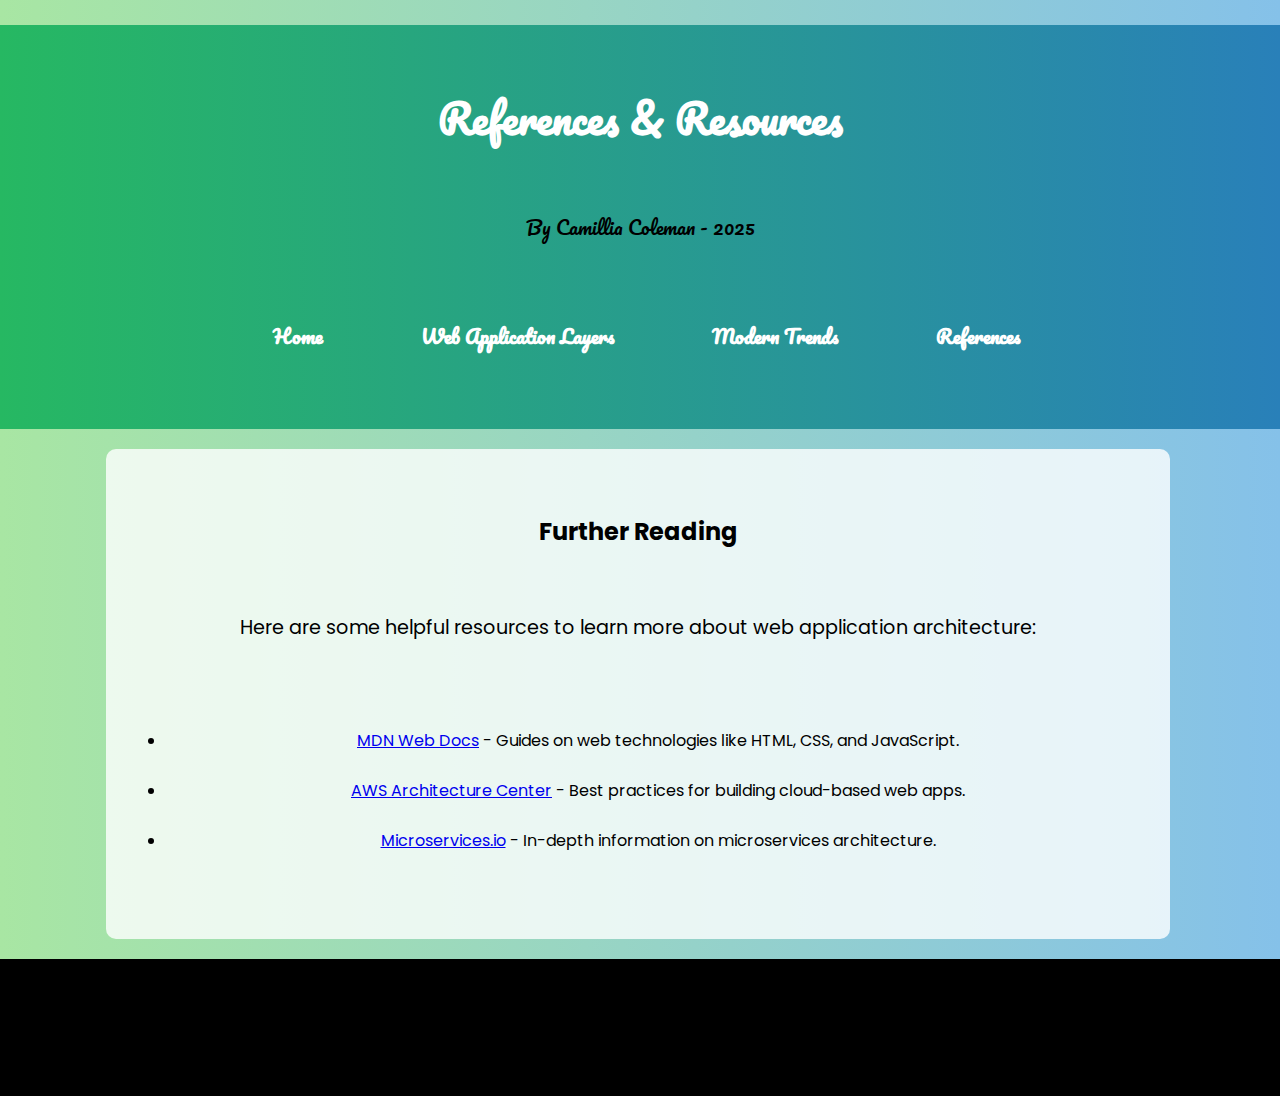
<file: references.html>
<!DOCTYPE html>
<html lang="en">
<head>
    <meta charset="UTF-8">
    <meta name="viewport" content="width=device-width, initial-scale=1.0">
    <title>References & Resources</title>
    <link rel="stylesheet" href="style.css">
</head>
<body>
    <header>
        <h1>References & Resources</h1>
        <p>By Camillia Coleman - 2025</p>
        <nav>
            <ul>
                <li><a href="index.html">Home</a></li>
                <li><a href="layers.html">Web Application Layers</a></li>
                <li><a href="trends.html">Modern Trends</a></li>
                <li><a href="references.html">References</a></li>
            </ul>
        </nav>
    </header>
    <main>
        <h2>Further Reading</h2>
        <p>Here are some helpful resources to learn more about web application architecture:</p>
        <ul>
            <li><a href="https://developer.mozilla.org/en-US/">MDN Web Docs</a> - Guides on web technologies like HTML, CSS, and JavaScript.</li>
            <li><a href="https://aws.amazon.com/architecture/">AWS Architecture Center</a> - Best practices for building cloud-based web apps.</li>
            <li><a href="https://microservices.io/">Microservices.io</a> - In-depth information on microservices architecture.</li>
        </ul>
    </main>
    <footer>
        <p>&copy; 2025 Camillia Coleman</p>
    </footer>
</body>
</html>
</file>
<file: style.css>
@import url('https://fonts.googleapis.com/css2?family=Pacifico&family=Poppins:wght@300;400;700&display=swap');

body {
font-family: 'Poppins', sans-serif;
background: linear-gradient(to right, #a8e6a3, #85c1e9); /* Lighter Green & Blue Gradient */
color: black; 
margin: 0;
padding: 0;
text-align: center;
}


header {
background: linear-gradient(to right, #26b862, #2980b9);
padding: 20px;
font-family: 'Pacifico', cursive;
text-align: center;
color: white; /
}

h1 {
font-size: 2.5em;
margin: 10px 0;
color: white;
}


nav ul {
list-style: none;
padding: 0;
margin: 0;
}

nav ul li {
display: inline;
margin: 0 15px;
}

nav ul li a {
color: white;
text-decoration: none;
font-weight: bold;
font-size: 1.2em;
transition: color 0.3s ease;
}

nav ul li a:hover {
color: yellow;
}


main {
padding: 20px;
background: rgba(255, 255, 255, 0.8); /* White semi-transparent background */
color: black; /* Ensure text is readable */
border-radius: 10px;
display: inline-block;
width: 80%;
margin: 20px auto;
}


p {
font-size: 1.2em;
color: black; /* Make sure paragraph text is readable */
}


img {
width: 50%;
border-radius: 10px;
box-shadow: 5px 5px 15px rgba(0, 0, 0, 0.3);
}


footer {
background: black;
color: white;
padding: 10px;
font-size: 1em;
}


@keyframes fadeIn {
from { opacity: 0; }
to { opacity: 1; }
}

body {
animation: fadeIn 1.5s ease-in-out;
}
</file>
